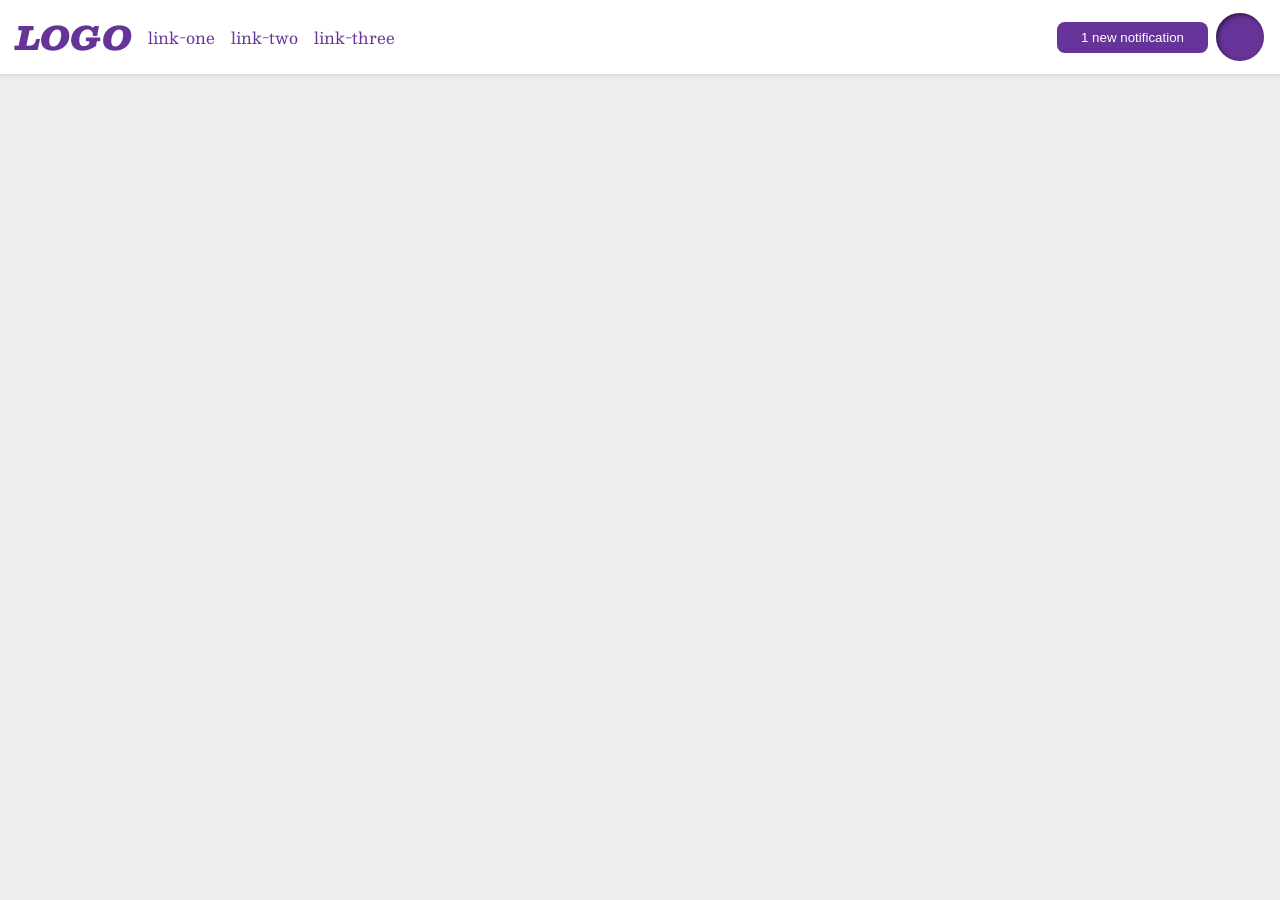
<file: foundations/flex/03-flex-header-2/index.html>
<!DOCTYPE html>
<html lang="en">
  <head>
    <meta charset="UTF-8">
    <meta http-equiv="X-UA-Compatible" content="IE=edge">
    <meta name="viewport" content="width=device-width, initial-scale=1.0">
    <title>Flex Header 2</title>
    <link rel="stylesheet" href="style.css">
  </head>
  <body>
    <div class="header">
      <div class="logo">
        LOGO
      </div>
      <ul class="links">
        <li><a href="https://google.com">link-one</a></li>
        <li><a href="https://google.com">link-two</a></li>
        <li><a href="https://google.com">link-three</a></li>
      </ul>
      <div class="right-side">
        <button class="notifications">
          1 new notification
        </button>
        <div class="profile-image"></div>
      </div>
    </div>
  </body>
</html>
</file>
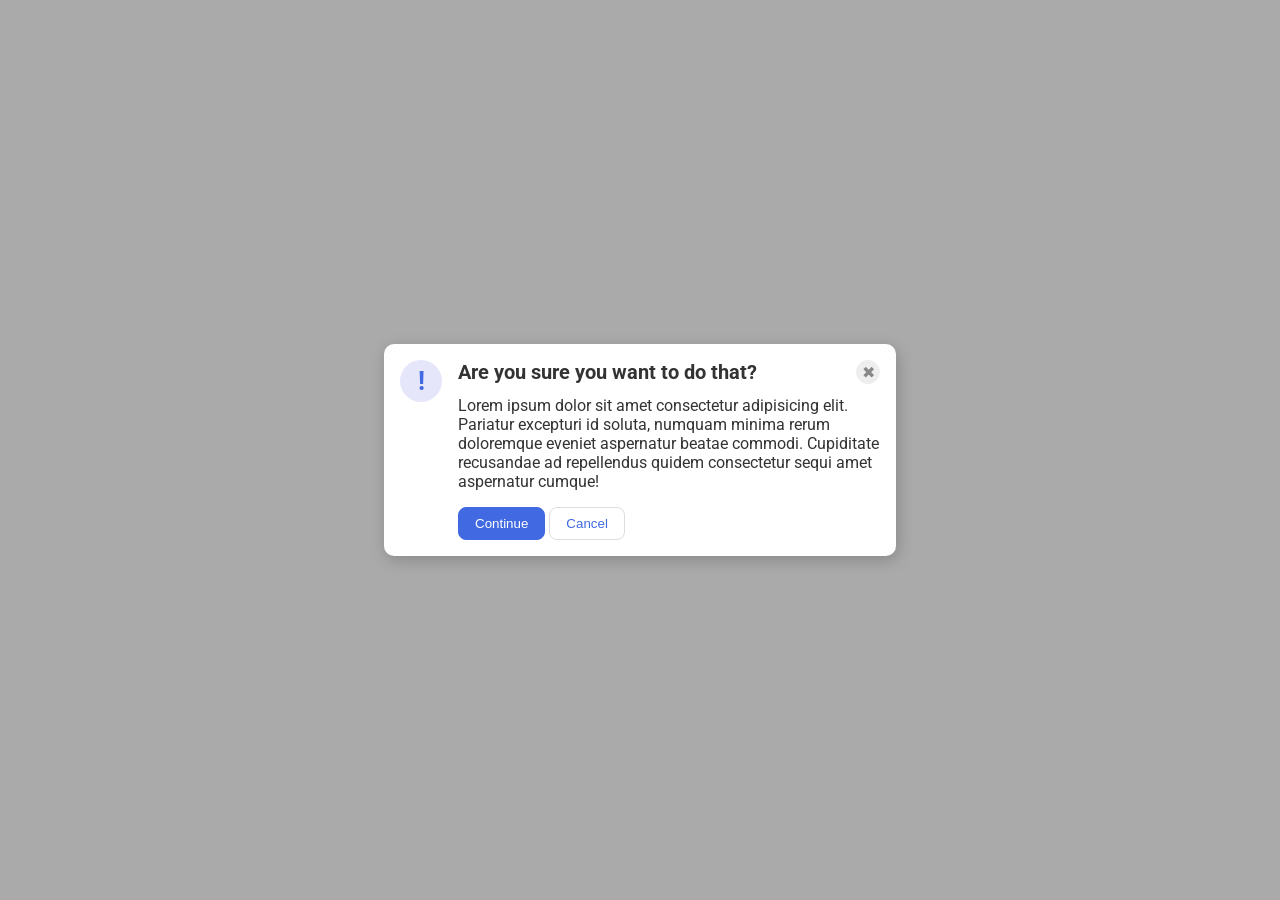
<file: foundations/flex/05-flex-modal/index.html>
<!DOCTYPE html>
<html lang="en">
  <head>
    <meta charset="UTF-8">
    <meta http-equiv="X-UA-Compatible" content="IE=edge">
    <meta name="viewport" content="width=device-width, initial-scale=1.0">
    <link rel="stylesheet" href="style.css">
    <title>Modal</title>
  </head>
  <body>
    <div class="modal">
      <div class="icon">!</div>
      <div class="content">
        <div class="top">
          <div class="header">Are you sure you want to do that?</div>
          <button class="close-button">✖</button>
        </div>
        <div class="text">Lorem ipsum dolor sit amet consectetur adipisicing elit. Pariatur excepturi id soluta, numquam minima rerum doloremque eveniet aspernatur beatae commodi. Cupiditate recusandae ad repellendus quidem consectetur sequi amet aspernatur cumque!</div>
        <div class="bottom">
          <button class="continue">Continue</button>
          <button class="cancel">Cancel</button>
        </div>
      </div>
    </div>
  </body>
</html>
</file>
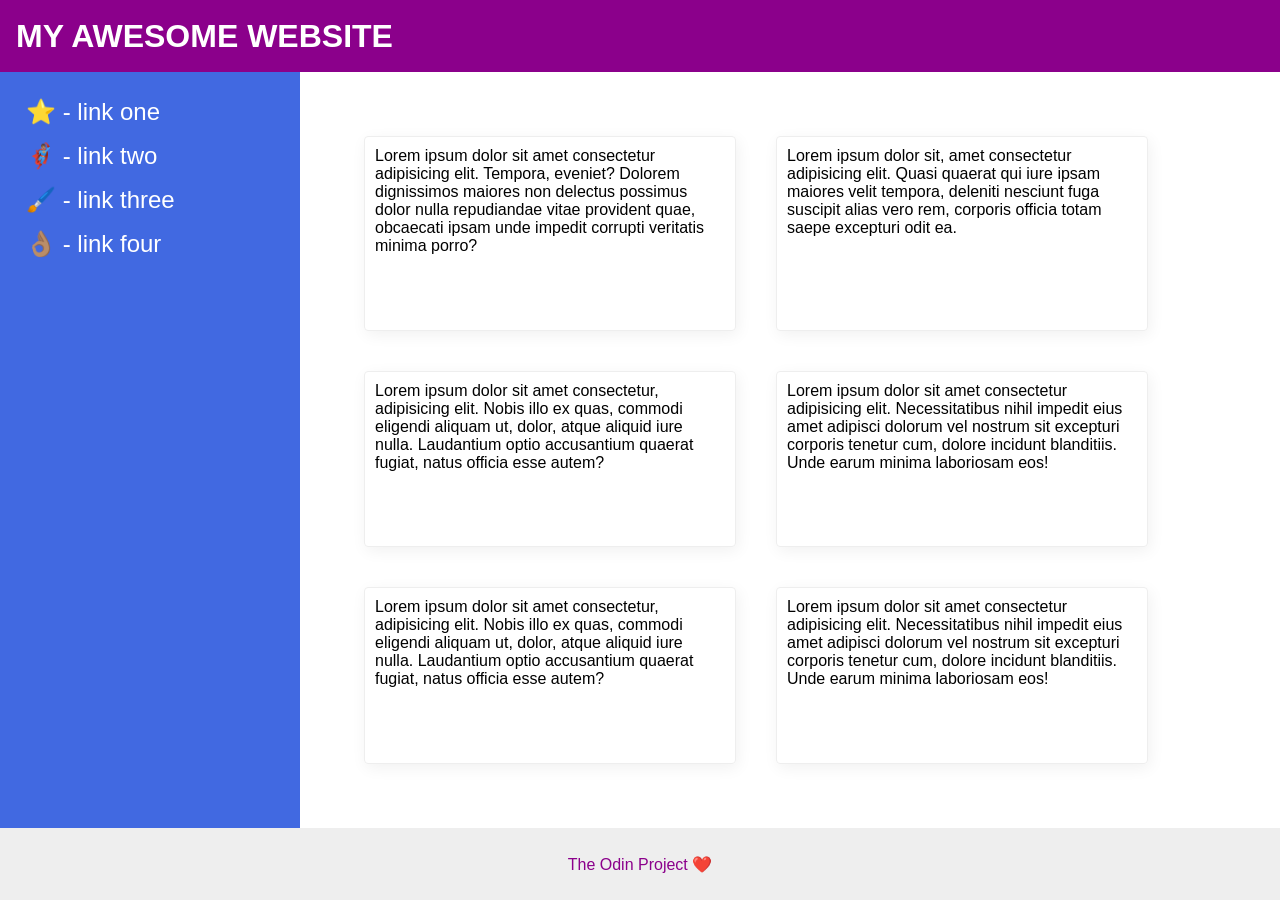
<file: foundations/flex/07-flex-layout-2/index.html>
<!DOCTYPE html>
<html lang="en">
  <head>
    <meta charset="UTF-8">
    <meta http-equiv="X-UA-Compatible" content="IE=edge">
    <meta name="viewport" content="width=device-width, initial-scale=1.0">
    <title>The Holy Grail</title>
    <link rel="stylesheet" href="style.css">
  </head>
  <body>
    <div class="header">
      MY AWESOME WEBSITE
    </div>
    <div class="middle">
      <div class="sidebar">
        <ul>
          <li><a href="#">⭐ - link one</a></li>
          <li><a href="#">🦸🏽‍♂️ - link two</a></li>
          <li><a href="#">🖌️ - link three</a></li>
          <li><a href="#">👌🏽 - link four</a></li>
        </ul>
      </div>

      <div class="content">
        <div class="card">Lorem ipsum dolor sit amet consectetur adipisicing elit. Tempora, eveniet? Dolorem dignissimos maiores non delectus possimus dolor nulla repudiandae vitae provident quae, obcaecati ipsam unde impedit corrupti veritatis minima porro?</div>
        <div class="card">Lorem ipsum dolor sit, amet consectetur adipisicing elit. Quasi quaerat qui iure ipsam maiores velit tempora, deleniti nesciunt fuga suscipit alias vero rem, corporis officia totam saepe excepturi odit ea.</div>
        <div class="card">Lorem ipsum dolor sit amet consectetur, adipisicing elit. Nobis illo ex quas, commodi eligendi aliquam ut, dolor, atque aliquid iure nulla. Laudantium optio accusantium quaerat fugiat, natus officia esse autem?</div>
        <div class="card">Lorem ipsum dolor sit amet consectetur adipisicing elit. Necessitatibus nihil impedit eius amet adipisci dolorum vel nostrum sit excepturi corporis tenetur cum, dolore incidunt blanditiis. Unde earum minima laboriosam eos!</div>
        <div class="card">Lorem ipsum dolor sit amet consectetur, adipisicing elit. Nobis illo ex quas, commodi eligendi aliquam ut, dolor, atque aliquid iure nulla. Laudantium optio accusantium quaerat fugiat, natus officia esse autem?</div>
        <div class="card">Lorem ipsum dolor sit amet consectetur adipisicing elit. Necessitatibus nihil impedit eius amet adipisci dolorum vel nostrum sit excepturi corporis tenetur cum, dolore incidunt blanditiis. Unde earum minima laboriosam eos!</div>
      </div>
    </div>



    <div class="footer">
      The Odin Project ❤️
    </div>
  </body>
</html>
</file>
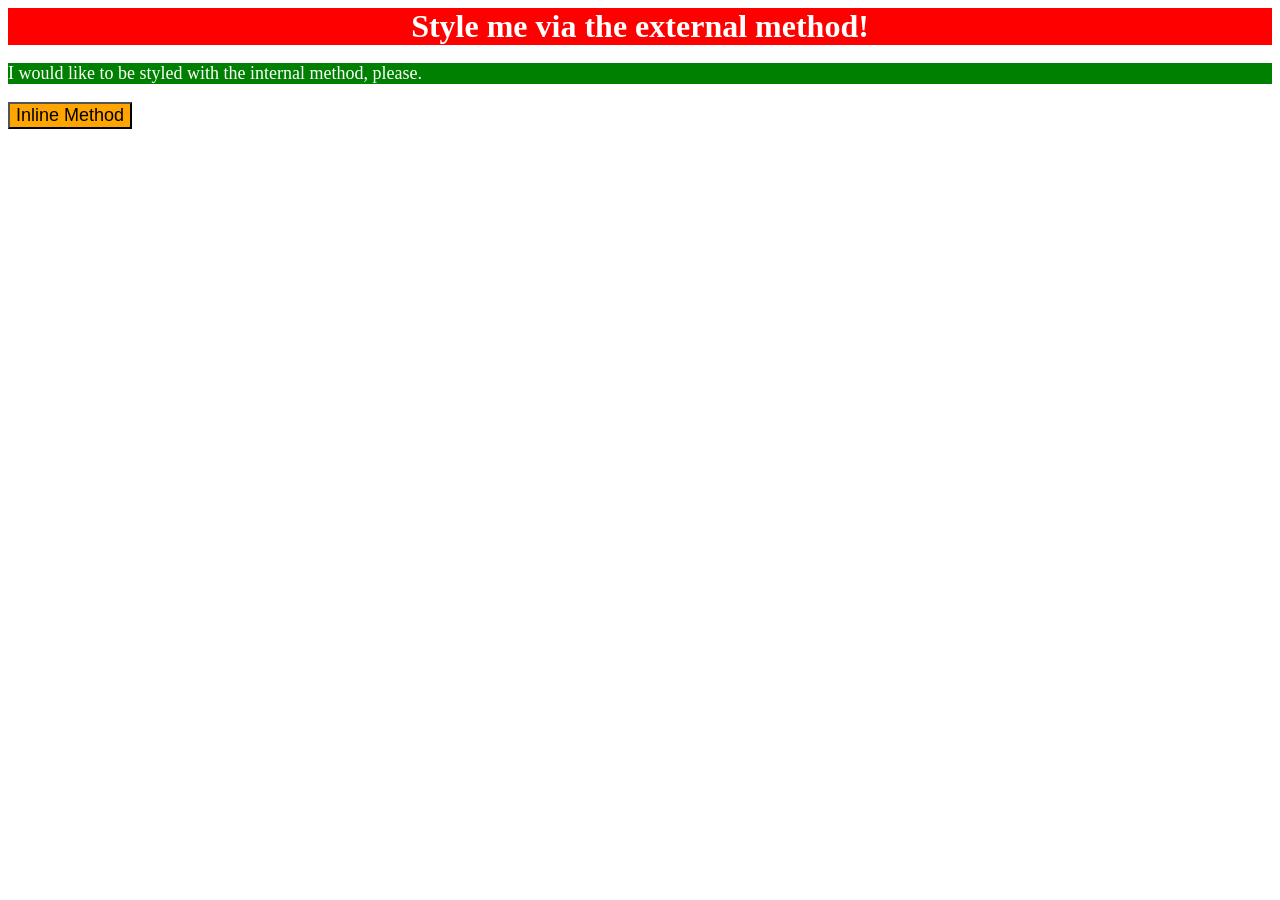
<file: foundations/intro-to-css/01-css-methods/index.html>
<!DOCTYPE html>
<html lang="en">
  <head>
    <meta charset="UTF-8">
    <meta http-equiv="X-UA-Compatible" content="IE=edge">
    <meta name="viewport" content="width=device-width, initial-scale=1.0">
    <title>Methods for Adding CSS</title>
    <link rel="stylesheet" href="styles.css">

    <style>
      p {
        background-color: green;
        color: white;
        font-size: 18px;
      }
    </style>
  </head>
  <body>
    <div>Style me via the external method!</div>
    <p>I would like to be styled with the internal method, please.</p>
    <button style="background-color: orange; font-size: 18px;">Inline Method</button>
  </body>
</html>
</file>
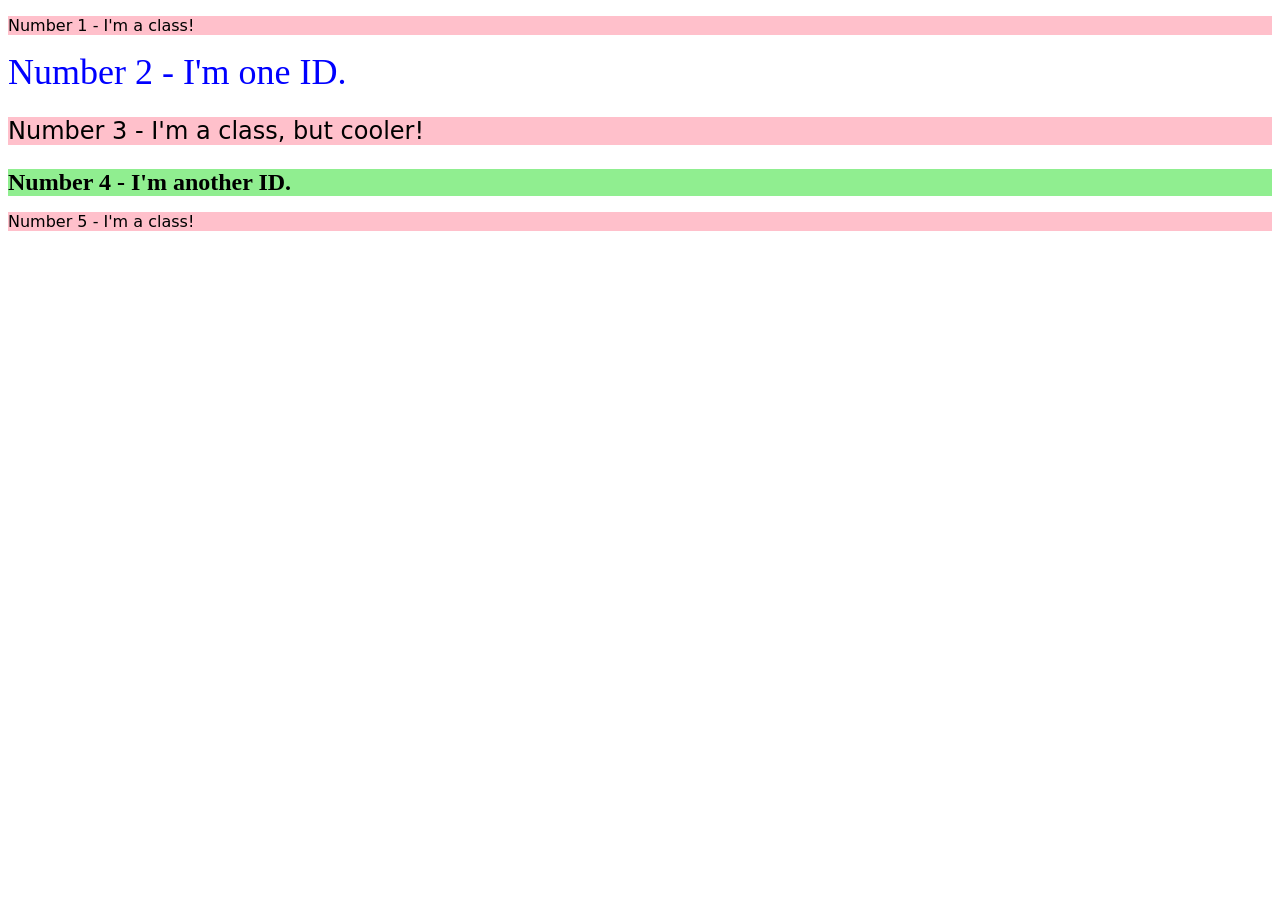
<file: foundations/intro-to-css/02-class-id-selectors/index.html>
<!DOCTYPE html>
<html lang="en">
  <head>
    <meta charset="UTF-8">
    <meta http-equiv="X-UA-Compatible" content="IE=edge">
    <meta name="viewport" content="width=device-width, initial-scale=1.0">
    <title>Class and ID Selectors</title>
    <link rel="stylesheet" href="style.css">
  </head>
  <body>
    <p class="pink-background">Number 1 - I'm a class!</p>
    <div id="r2dblue">Number 2 - I'm one ID.</div>
    <p class="pink-background biggie">Number 3 - I'm a class, but cooler!</p>
    <div id="numbero-four">Number 4 - I'm another ID.</div>
    <p class="pink-background">Number 5 - I'm a class!</p>
  </body>
</html>
</file>
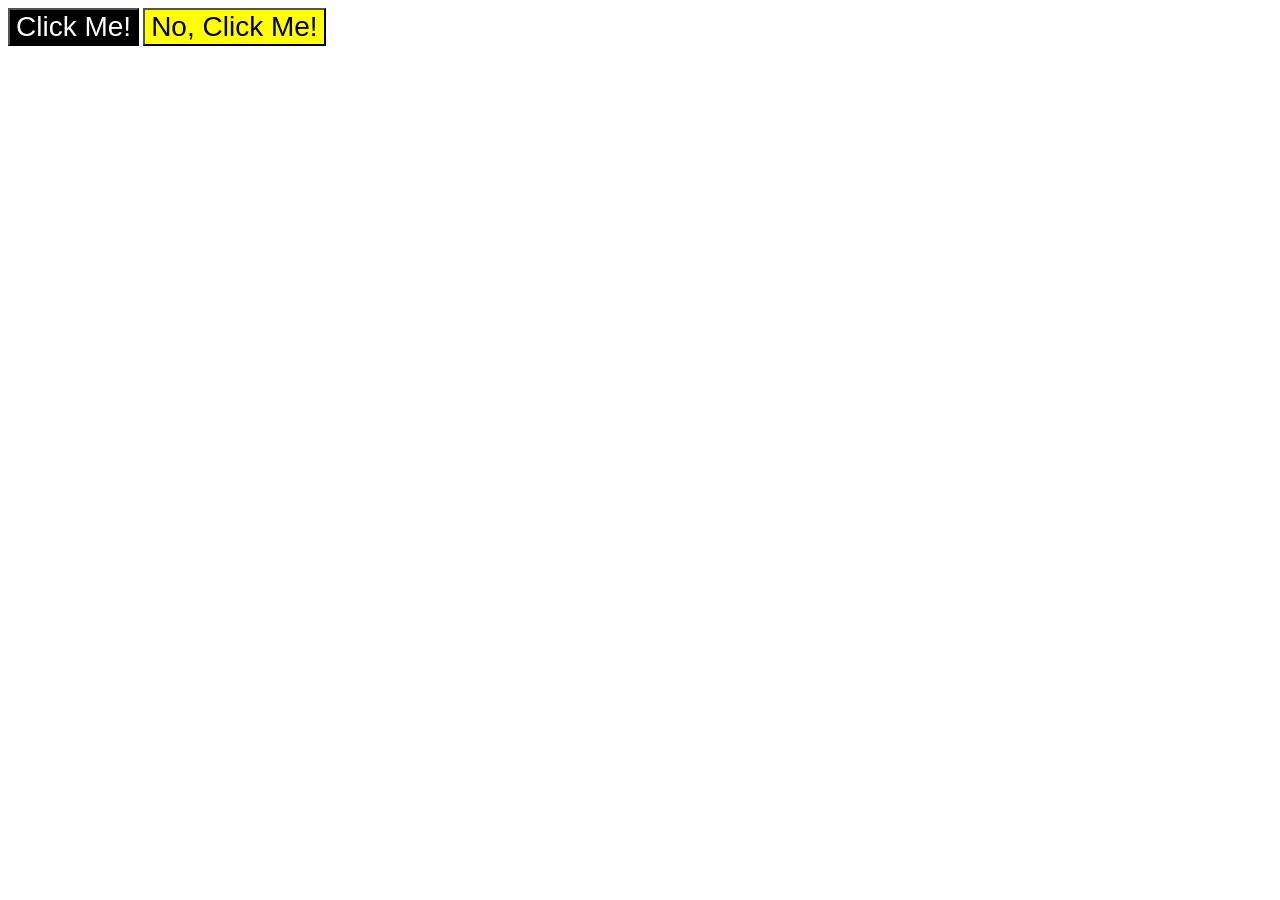
<file: foundations/intro-to-css/03-grouping-selectors/index.html>
<!DOCTYPE html>
<html lang="en">
  <head>
    <meta charset="UTF-8">
    <meta http-equiv="X-UA-Compatible" content="IE=edge">
    <meta name="viewport" content="width=device-width, initial-scale=1.0">
    <title>Grouping Selectors</title>
    <link rel="stylesheet" href="style.css">
  </head>
  <body>
    <button class="big-black-button">Click Me!</button>
    <button class="big-yellow-button">No, Click Me!</button>
  </body>
</html>
</file>
<file: foundations/flex/03-flex-header-2/style.css>
/* this is some magical font-importing.  
you'll learn about it later. */
@import url('https://fonts.googleapis.com/css2?family=Besley:ital,wght@0,400;1,900&display=swap');

body {
  margin: 0;
  background: #eee;
  font-family: Besley, serif;
}

.header {
  background: white;
  border-bottom: 1px solid #ddd;
  box-shadow: 0 0 8px rgba(0,0,0,.1);
  padding: 10px 16px;
  display: flex;
  justify-content: space-between;
  align-items: center;
  gap: 16px;
}

.profile-image {
  background: rebeccapurple;
  box-shadow: inset 2px 2px 4px rgba(0,0,0,.5);
  border-radius: 50%;
  width: 48px;
  height: 48px;
}

.logo {
  color: rebeccapurple;
  font-size: 32px;
  font-weight: 900;
  font-style: italic;
}

button {
  border: none;
  border-radius: 8px;
  background: rebeccapurple;
  color: white;
  padding: 8px 24px;
}

a {
  /* this removes the line under our links */
  text-decoration: none;
  color: rebeccapurple;
}

ul {
  list-style-type: none;
  display: flex;
  flex-grow: 1;
  gap: 16px;
  margin: 0;
  padding: 0;
}

.right-side {
  display: flex;
  gap: 8px;
  align-items: center;
}
</file>
<file: foundations/flex/05-flex-modal/style.css>
@import url('https://fonts.googleapis.com/css2?family=Roboto:wght@400;700&display=swap');

html, body {
  height: 100%;
}

body {
  font-family: Roboto, sans-serif;
  margin: 0;
  background: #aaa;
  color: #333;
  /* I'll give you this one for free lol */
  display: flex;
  align-items: center;
  justify-content: center;
}

.modal {
  background: white;
  width: 480px;
  border-radius: 10px;
  box-shadow: 2px 4px 16px rgba(0,0,0,.2);
  display: flex;
  gap: 16px;
  padding: 16px;
}

.content {
  display: flex;
  flex-direction: column;
}

.top {
  display: flex;
  justify-content: space-between;
  align-items: center;
}

.header {
  font-weight: bold;
  font-size: 20px;
}

.text {
  margin: 12px 0 16px;

}

.icon {
  color: royalblue;
  font-size: 26px;
  font-weight: 700;
  background: lavender;
  width: 42px;
  height: 42px;
  border-radius: 50%;
  display: flex;
  align-items: center;
  justify-content: center;
  flex-shrink: 0;
}

.close-button {
  background: #eee;
  border-radius: 50%;
  color: #888;
  font-weight: 400;
  font-size: 16px;
  height: 24px;
  width: 24px;
  display: flex;
  align-items: center;
  justify-content: center;
  border: 1px solid #eee;
  padding: 0;
}

button {
  cursor: pointer;
  padding: 8px 16px;
  border-radius: 8px;
}

button.continue {
  background: royalblue;
  border: 1px solid royalblue;
  color: white;
}

button.cancel {
  background: white;
  border: 1px solid #ddd;
  color: royalblue;
}
</file>
<file: foundations/flex/07-flex-layout-2/style.css>
body {
  font-family: -apple-system, BlinkMacSystemFont, 'Segoe UI', Roboto, Oxygen, Ubuntu, Cantarell, 'Open Sans', 'Helvetica Neue', sans-serif;
  margin: 0;
  min-height: 100vh;
  display: flex;
  flex-direction: column;
  /*justify-content: space-between;*/
  /*align-items: stretch;*/
}

.header {
  height: 72px;
  background: darkmagenta;
  color: white;
  font-size: 32px;
  font-weight: 900;
  display: flex;
  align-items: center;
  padding-left: 16px;
}

.footer {
  height: 72px;
  background: #eee;
  color: darkmagenta;
  display: flex;
  align-items: center;
  justify-content: center;
}

.middle {
  flex: 1;
  display: flex;
}

.sidebar {
  width: 300px;
  background: royalblue;
  box-sizing: border-box;
  flex-shrink: 0;
  padding: 16px;
  ul {
    list-style-type: none;
    padding: 0;
    margin: 10px;
    li {
      margin-bottom: 16px;
    }
    a {
      text-decoration: none;
      color: white;
      font-size: 24px;
    }
  }
}

.content {
  margin: 48px;
  padding: 16px;
  display: flex;
  flex-wrap: wrap;
  /*align-items: stretch;*/
  /*align-content: stretch;*/
  gap: 40px;
}

.card {
  border: 1px solid #eee;
  box-shadow: 2px 4px 16px rgba(0,0,0,.06);
  border-radius: 4px;
  width: 350px;
  padding: 10px;
}
</file>
<file: foundations/intro-to-css/01-css-methods/styles.css>
div {
  background-color: red;
  color: white;
  font-size: 32px;
  text-align: center;
  font-weight: bold;
}
</file>
<file: foundations/intro-to-css/02-class-id-selectors/style.css>
/* Add CSS Styling */

.pink-background {
  background-color: pink;
  font-family: Verdana, "DejaVu Sans", sans-serif;
}

#r2dblue {
  color: blue;
  font-size: 36px;
}

.biggie {
  font-size: 24px;
}

#numbero-four {
  background-color: lightgreen;
  font-size: 24px;
  font-weight: bold;
}
</file>
<file: foundations/intro-to-css/03-grouping-selectors/style.css>
.big-black-button,
.big-yellow-button {
  font-size: 28px;
  font-family: Helvetica, "Times New Roman", sans-serif;
}

.big-black-button {
  color: white;
  background-color: black;

}
.big-yellow-button {
  background-color: yellow;
}
</file>
